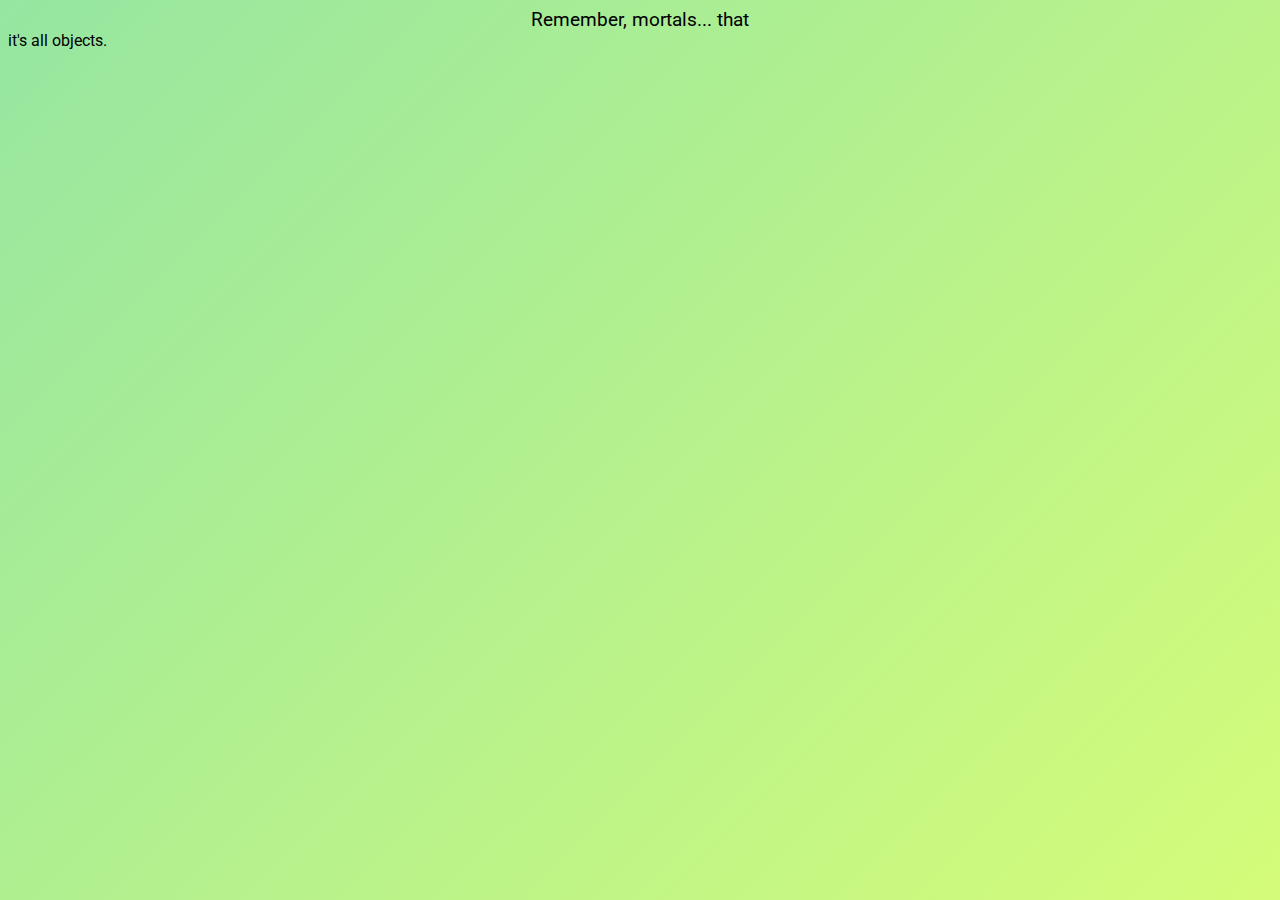
<file: reminder.html>
<!DOCTYPE html>
<html lang="en">
  <head>
    <meta charset="UTF-8">
    <meta name="viewport" content="width=device-width, initial-scale=1.0">

    <link href="reminder.css" rel="stylesheet">

    <title>Test site</title>
  </head>
  <body>
    <div id="pre-declaration">Remember, mortals... that</div>
    <div id="declaration">it's all objects.</div>
  </body>
</html>
</file>
<file: reminder.css>
@import url('https://fonts.googleapis.com/css2?family=Roboto:wght@300;400;700&display=swap');
@import url('https://fonts.googleapis.com/css2?family=Abel&display=swap');

:root {
    --top-bottom-margin: calc(25vh + 30px);
    --main-top-bottom-margin: 12vh;

    --primary-color: #000000;
    --secondary-color: #ffffff;
    --bg-gradient-color-one: #d4fc79;
    --bg-gradient-color-two: #96e6a1;
    --link-color: #663399;
}

body {
    background-repeat: no-repeat;
    background-attachment: fixed;
    background-image: linear-gradient(-45deg, var(--bg-gradient-color-one), var(--bg-gradient-color-two));

    font-family: "Roboto", sans-serif;
    color: var(--primary-color);
}

header {
    margin-top: var(--top-bottom-margin);
}

footer {
    margin: auto;
    margin-bottom: var(--top-bottom-margin);
}

a {
    color: #4682b4;
    text-decoration: 1px underline wavy #4682b4
}

main {
    display: flex;
    flex-flow: column wrap;
    gap: 7px;

    margin: auto;
    margin-top: var(--main-top-bottom-margin);
    margin-bottom: var(--main-top-bottom-margin);
    width: 85vw;

    text-align: center;
    font-size: 1rem;
    line-height: 1.7em;
}

main > section {
    display: flex;
    flex-direction: column;
    justify-content: center;

    border: 3px var(--primary-color) solid;
    border-radius: 10px;
    padding: 5px;
    box-sizing: border-box;
    width: calc(50% + 7.5vw);

    transition-property: border-color, transform;
    transition-duration: 250ms;
    transition-timing-function: ease-in-out;
}

main > section:nth-of-type(2n) {
    align-self: flex-end;
}

main > section:hover {
    transform: translateX(1vw);
    border-color: var(--secondary-color);
    border-width: 2px;
}

main > section:hover:nth-of-type(2n) {
    transform: translateX(-1vw);
}

::selection {
    color: var(--primary-color);
    background-color: var(--secondary-color);
}

.projects {
    list-style-type: none;
    font-weight: 300;
    line-height: 1.5em;
}

.declaration {
    width: 50rem;

    -webkit-background-clip: text;
    background-clip: text;
    color: transparent;

    font-style: oblique 5deg;
    font-family: "Abel", "Roboto", sans-serif;
    text-align: center;
    text-shadow: .3rem .3rem .2rem #00000025;

    margin: auto;
}

.toggle-theme {
    position: fixed;
    left: 10px;
    z-index: 100;
}

a:visited {
    color: var(--link-color);
    text-decoration-color: var(--link-color);
}

a:hover {
    background-color: var(--secondary-color);
    color: #ff0000;
    text-decoration: none;
}

a:active {
    background-color: var(--primary-color);
}

.projects li::before {
    content: "\261E";
    margin-right: 5px;
}

#pre-declaration {
    font-size: 1.2rem;
    text-align: center;
}

#about {
    font-size: 1.1rem;
}

#its-all {
    font-size: 5.5rem;
    background-image: linear-gradient(60deg, #ffa500, #ff0000);
    margin-top: .8vh;
}

#all-hail {
    font-size: 3.05rem;
    background-image: linear-gradient(-60deg, #8a1ea8, #007eb2);
}

#toggle-dark-theme {
    top: 40px;

    border-color: #ffffff;
    border-radius: 3px;
    background-color: #000000;
    color: #ffffff;
}

#toggle-light-theme {
    top: 12px;

    border-color: #000000;
    border-radius: 3px;
    background-color: #ffffff;
    color: #000000;
}

#contact-icons a {
    margin-right: 8vw;
    display: inline-block;
}

#contact-icons img {
    width: clamp(35px, 5vw, 150px);
    box-sizing: border-box;
    transition-property: width, opacity;
    transition-duration: 200ms;
    transition-timing-function: ease-in-out;
}

#contact-icons a:hover {
    background-color: transparent;
}

#contact-icons a:last-of-type{
    margin-right: 0;
}

#contact-icons img:hover {
   width: 6vw;
   opacity: .7;
}

@media screen and (max-width: 700px) {
    :root {
        --top-bottom-margin: calc(20vh + 20px);
        --main-top-bottom-margin: 8vh;
    }
    main {
        width: 80vw;
    }
    #its-all {
        font-size: 4.5rem;
        margin-top: .7vh;
    }
    #all-hail {
        font-size: 2.85rem;
    }
    #contact-icons a {
        margin-right: 6vw;
    }
}

@media screen and (max-width: 500px) {
    :root {
        --top-bottom-margin: calc(15vh + 12px);
        --main-top-bottom-margin: 5vh;
        --main-box-width: 75vw;
    }
    main {
        width: 75vw;
    }
    main > section {
        width: 100%;
    }
    .declaration {
        width: 100%;
    }
    #its-all {
        font-size: 3.8rem;
        margin-top: .6vh;
    }
    #all-hail {
        font-size: 2.3rem;
    }
    #contact-icons a {
        margin-right: 12vw;
    }
}
</file>
